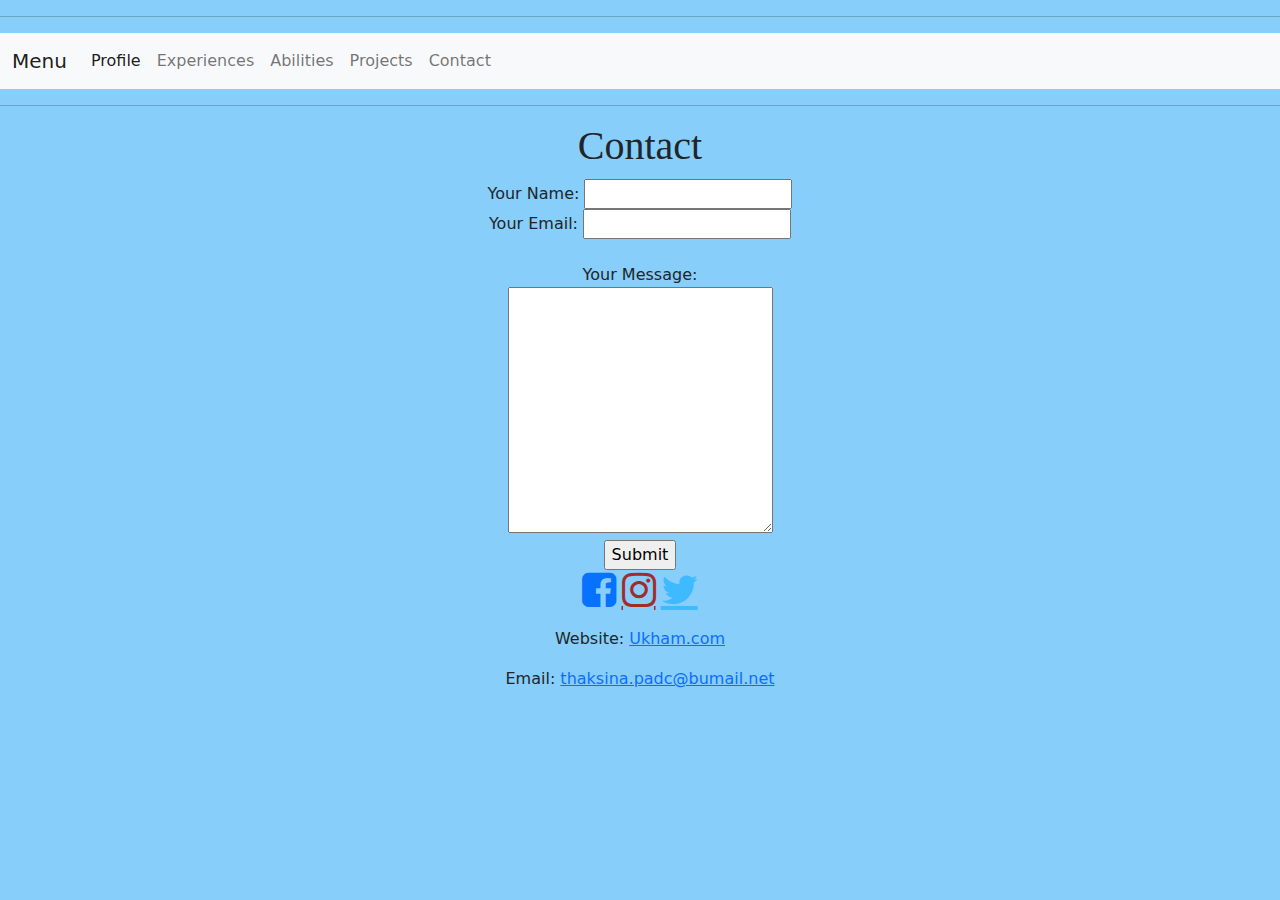
<file: contact.html>
<!DOCTYPE html>
<html lang="en">

<head>
    <meta charset="UTF-8">
    <title>Abhisit's Contact</title>
    <link rel="stylesheet" href="style.css">
    <link rel="stylesheet" href="css bs/bootstrap.min.css">
</head>

<body>
    <style>
        body{background-color: #87CEFA;} 
    </style>
    <!-- Menu -->
    <hr>
    <nav class="navbar navbar-expand-lg navbar-light bg-light">
        <div class="container-fluid">
          <a class="navbar-brand" href="#">Menu</a>
          <button
            class="navbar-toggler"
            type="button"
            data-mdb-toggle="collapse"
            data-mdb-target="#navbarNav"
            aria-controls="navbarNav"
            aria-expanded="false"
            aria-label="Toggle navigation"
          >
            <i class="fas fa-bars"></i>
          </button>
          <div class="collapse navbar-collapse" id="navbarNav">
            <ul class="navbar-nav">
              <li class="nav-item">
                <a class="nav-link active" aria-current="page" href="index.html">Profile</a>
              </li>
              <li class="nav-item">
                <a class="nav-link" href="experiences.html">Experiences</a>
              </li>
              <li class="nav-item">
                <a class="nav-link" href="abilities.html">Abilities</a>
              </li>
              <li class="nav-item">
                <a class="nav-link" href="projects.html">Projects</a>
              </li>
              <li class="nav-item">
                <a class="nav-link" href="contact.html">Contact</a>
              </li>
              </li>
            </ul>
          </div>
        </div>
      </nav>
    <hr>
    <h1 style="text-align: center; font-family: cursive;">Contact</h1>
    <table style="width:100%; text-align: center">
        <tr>
            <td>
                <!-- Form: https://developer.mozilla.org/en-US/docs/Web/HTML/Element#forms -->
                <form action="mailto:abhisit_u@bu.ac.th" method="POST" enctype="text/plain">
                    <label for="yourName">Your Name:</label>
                    <input type="text" id="yourName" name="yourName" value="">
                    <br>
                    <label for="yourEmail">Your Email:</label>
                    <input type="email" id="yourEmail" name="yourEmail" value="">
                    <br>
                    <br />
                    <label for="yourMessage">Your Message:</label>
                    <br>
                    <textarea id="yourMessage" name="yourMessage" cols="30" rows="10"></textarea>
                    <br>
                    <input type="submit" name="">
                </form>

                <!--Reference Social Media Icons of Awesome 4-->
                <link rel="stylesheet"
                    href="https://cdnjs.cloudflare.com/ajax/libs/font-awesome/4.7.0/css/font-awesome.min.css">
                <p><a href="https://www.facebook.com/takkusina//waizonne" class="fa fa-facebook-square" target="_blank"
                        style="font-size: 40px; color: rgb(7, 114, 255);"></a>  
                    <a href="https://www.instagram.com/81hexrttp//waizonne" class="fa fa-instagram" target="_blank"
                        style="font-size: 40px; color: brown;"></a>  
                    <a href="https://twitter.com/waizonne" class="fa fa-twitter" target="_blank"
                        style="font-size: 40px; color: rgb(63, 185, 255);"></a>
                </p>
                <p>Website: <a href="https://ukham.com/">Ukham.com</a></p>
                <p>Email: <a href="mailto:thaksina.padc@bumail.net">thaksina.padc@bumail.net</a></p>
                <!-- <head>
                 <title><div id="D02090"></div></title>
                 </head>
                <body bgcolor="VioletRed"> -->
                </body>
                
        </tr>
    </table>
</body>

</html>
</file>
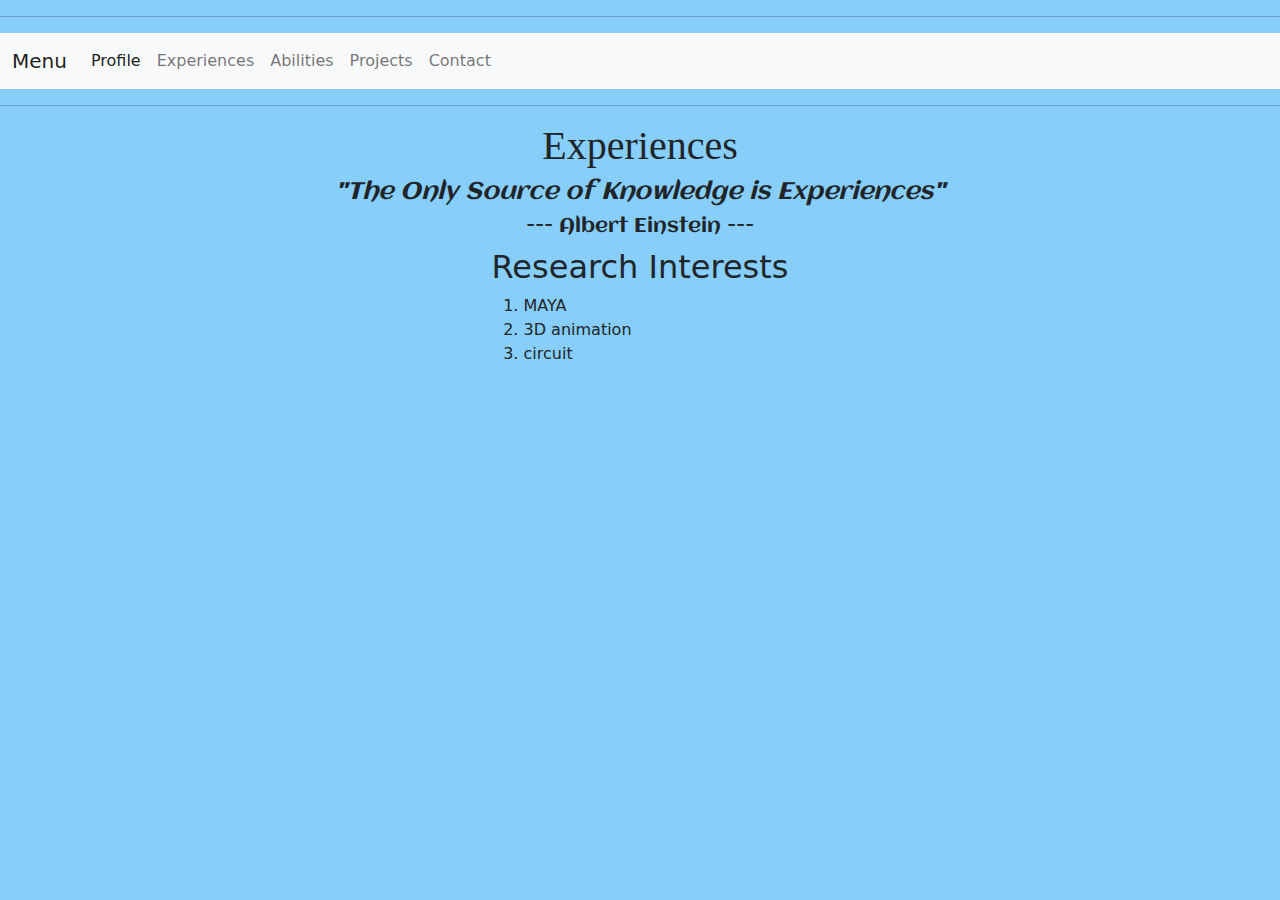
<file: experiences.html>
<!DOCTYPE html>
<head>
    <link rel="stylesheet" href="style.css">
    <link rel="stylesheet" href="css bs/bootstrap.min.css">
    <meta charset="UTF-8">
    <title>Abhisit's Experiences</title>
</head>
<body>
<head>
<title><div id="DB7093"></div></title>
 </head>
<body bgcolor="DarkOrchid">
</body>
<style>
    body{background-color: #87CEFA;} 
</style>
    <!-- Menu -->
    <hr>
    <nav class="navbar navbar-expand-lg navbar-light bg-light">
        <div class="container-fluid">
          <a class="navbar-brand" href="#">Menu</a>
          <button
            class="navbar-toggler"
            type="button"
            data-mdb-toggle="collapse"
            data-mdb-target="#navbarNav"
            aria-controls="navbarNav"
            aria-expanded="false"
            aria-label="Toggle navigation"
          >
            <i class="fas fa-bars"></i>
          </button>
          <div class="collapse navbar-collapse" id="navbarNav">
            <ul class="navbar-nav">
              <li class="nav-item">
                <a class="nav-link active" aria-current="page" href="index.html">Profile</a>
              </li>
              <li class="nav-item">
                <a class="nav-link" href="experiences.html">Experiences</a>
              </li>
              <li class="nav-item">
                <a class="nav-link" href="abilities.html">Abilities</a>
              </li>
              <li class="nav-item">
                <a class="nav-link" href="projects.html">Projects</a>
              </li>
              <li class="nav-item">
                <a class="nav-link" href="contact.html">Contact</a>
              </li>
              </li>
            </ul>
          </div>
        </div>
      </nav>
    <hr> 
    <h1 style="text-align: center; font-family: cursive;">Experiences</h1> 
    <!-- Reference: Aclonica Font -->
    <link href='https://fonts.googleapis.com/css?family=Aclonica'rel='stylesheet'> 
    <h4 style="text-align: center; font-family: Aclonica; font-weight:normal"><i>
        "The Only Source of Knowledge is Experiences"</i></h4>
        <h5 style="text-align: center; font-family: Aclonica; font-weight:normal">
            --- Albert Einstein ---</h5> 
    <table style="margin-left: auto; margin-right: auto">
        <tbody>
            <tr>
              <td>              
                <h2>Research Interests</h2>
                <ol>
                    <li>MAYA</li>
                    <li>3D animation</li>
                    <li>circuit</li>
                </ol>                
              </td>
            </tr>
          </tbody>
        </table>


    
</body>
</html>
</file>
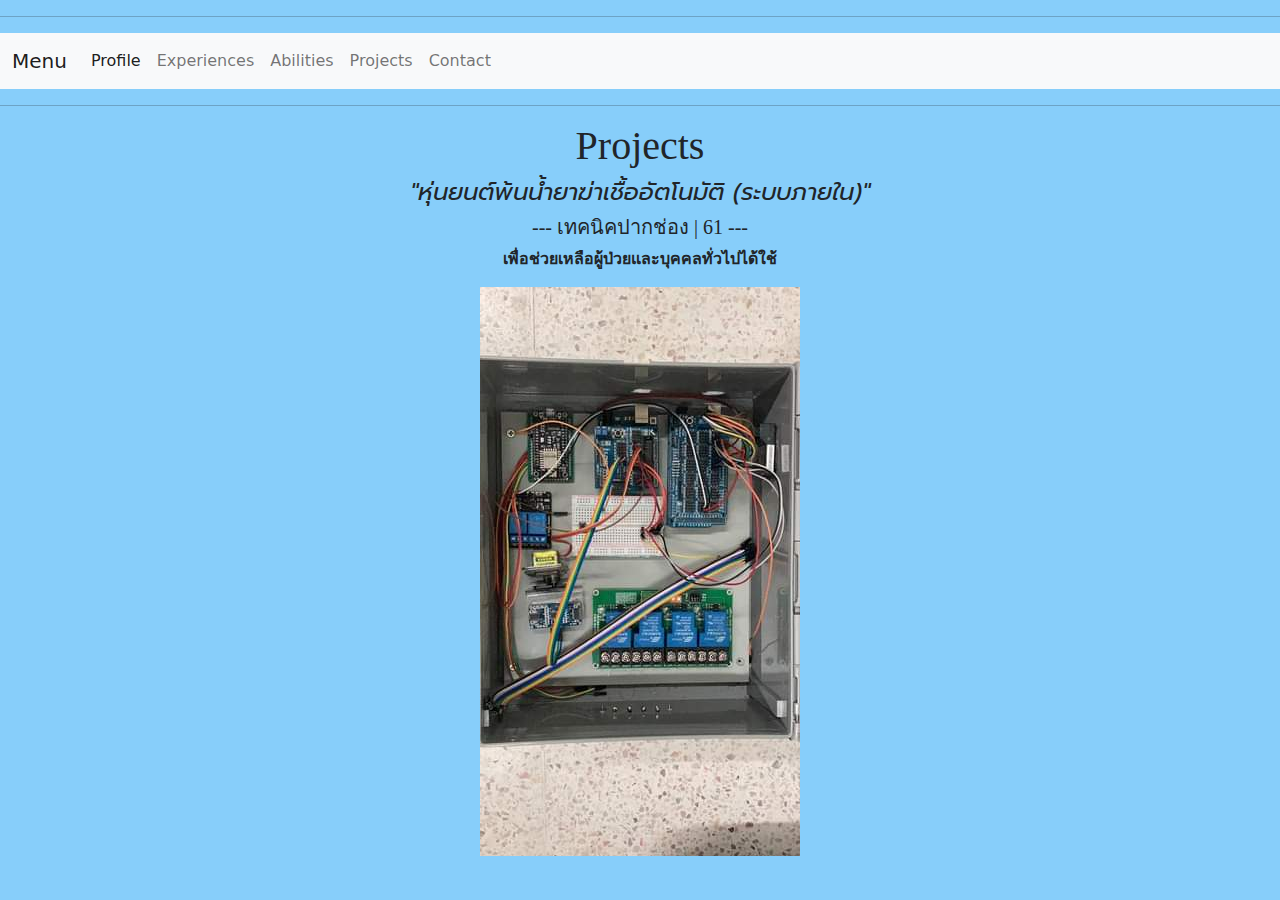
<file: projects.html>
<!DOCTYPE html>
<html lang="en">
<head>
    <link rel="stylesheet" href="style.css">
    <link rel="stylesheet" href="css bs/bootstrap.min.css">
    <meta charset="UTF-8">
    <title>Profile - Abhisit Profile</title>
</head>
<body>
    <style>
        body{background-color: #87CEFA;} 
    </style>
    <!-- Menu -->
    <hr>
    <nav class="navbar navbar-expand-lg navbar-light bg-light">
        <div class="container-fluid">
          <a class="navbar-brand" href="#">Menu</a>
          <button
            class="navbar-toggler"
            type="button"
            data-mdb-toggle="collapse"
            data-mdb-target="#navbarNav"
            aria-controls="navbarNav"
            aria-expanded="false"
            aria-label="Toggle navigation"
          >
            <i class="fas fa-bars"></i>
          </button>
          <div class="collapse navbar-collapse" id="navbarNav">
            <ul class="navbar-nav">
              <li class="nav-item">
                <a class="nav-link active" aria-current="page" href="index.html">Profile</a>
              </li>
              <li class="nav-item">
                <a class="nav-link" href="experiences.html">Experiences</a>
              </li>
              <li class="nav-item">
                <a class="nav-link" href="abilities.html">Abilities</a>
              </li>
              <li class="nav-item">
                <a class="nav-link" href="projects.html">Projects</a>
              </li>
              <li class="nav-item">
                <a class="nav-link" href="contact.html">Contact</a>
              </li>
              </li>
            </ul>
          </div>
        </div>
      </nav>
    <hr> 
    <h1 style="text-align: center; font-family: cursive;">Projects</h1> 
    <!-- Reference: Aclonica Font -->
    <link href='https://fonts.googleapis.com/css?family=Prompt'rel='stylesheet'> 
    <h4 style="text-align: center; font-family: Prompt; font-weight:normal"><i>
        "หุ่นยนต์พ้นน้ำยาฆ่าเชื้ออัตโนมัติ (ระบบภายใน)"</i></h4>
        <h5 style="text-align: center; font-family: Aclonica; font-weight:normal">
            --- เทคนิคปากช่อง | 61 ---</h5>   
 
        <p style="text-align: center;">
        <b>เพื่อช่วยเหลือผู้ป่วยและบุคคลทั่วไปได้ใช้</b></p>
            
        <center><img src=images/297633784_755839329042139_2351521396394046555_n.jpg></center>
</body>
</html>
</file>
<file: style.css>
body {
    background: #25b79f;
  }
  
  
  .skills {
    position: absolute;
    top: 50%;
    left: 50%;
    transform: translate(-50%, -50%);
    background: #fff;
    border-radius: 10px;
    box-shadow: 0 19px 38px rgba(0, 0, 0, 0.3), 0 15px 12px rgba(0, 0, 0, 0.22);
  }
  
  .skills-bar {
    padding: 25px 30px;
  }
  
  .skills-bar .bar {
    margin: 25px 0;
  }
  
  .skills-bar .bar .info span {
    font-size: 1rem;
    font-weight: 500;
  }
  
  .skills-bar .bar .info {
    margin-bottom: 8px;
    color: #07374a;
  }
  
  .skills-bar .bar .progress-line {
    position: relative;
    height: 10px;
    width: 550px;
    background: #f0f0f0;
    border-radius: 10px;
    transform: scaleX(0);
    transform-origin: left;
    animation: animate 1s cubic-bezier(1, 0, 0.5, 1) forwards;
  }
  
  .bar .progress-line span {
    position: absolute;
    background: #25b79f;
    height: 100%;
    border-radius: 10px;
    transform: scaleX(0);
    transform-origin: left;
    text-t: uppercase;
    animation: animate 1s 1s cubic-bezier(1, 0, 0.5, 1) forwards;
  }
  
  @keyframes animate {
    100% {
      transform: scaleX(1);
    }
  }
  
  .progress-line .html {
    width: 80%;
  }
  .progress-line .css {
    width: 70%;
  }
  .progress-line .bootstrap {
    width: 82%;
  }
  .progress-line .javascript {
    width: 62%;
  }
  .progress-line .c {
    width: 90%;
  }
  
  .bar .progress-line span::before {
    position: absolute;
    content: "";
    height: 0;
    right: 0;
    top: -14px;
    width: 0;
    border: 7px solid transparent;
    border-bottom-width: 0px;
    border-right-width: 0px;
    border-top-style: #f0f0f0;
    border-top-color: #07374a;
  }
  
  .bar .progress-line span::after {
    position: absolute;
    right: 0;
    top: -28px;
    color: #f0f0f0;
    font-size: 12px;
    font-weight: 700;
    background: #07374a;
    padding: 1px 8px;
    border-radius: 3px;
  }
  
  
  .progress-line .html::after {
    content: "80%";
  }
  .progress-line .css::after {
    content: "70%";
  }
  .progress-line .bootstrap::after {
    content: "82%";
  }
  .progress-line .javascript::after {
    content: "62%";
  }
  .progress-line .c::after {
    content: "90%";
  }
  
  /* ////........Media Query........//// */
  
  @media (max-width: 700px) {
      .skills{
          width: 80%;
      }
  
      .skills-bar .bar .progress-line{
          width: 100%;
      }
  }
</file>
